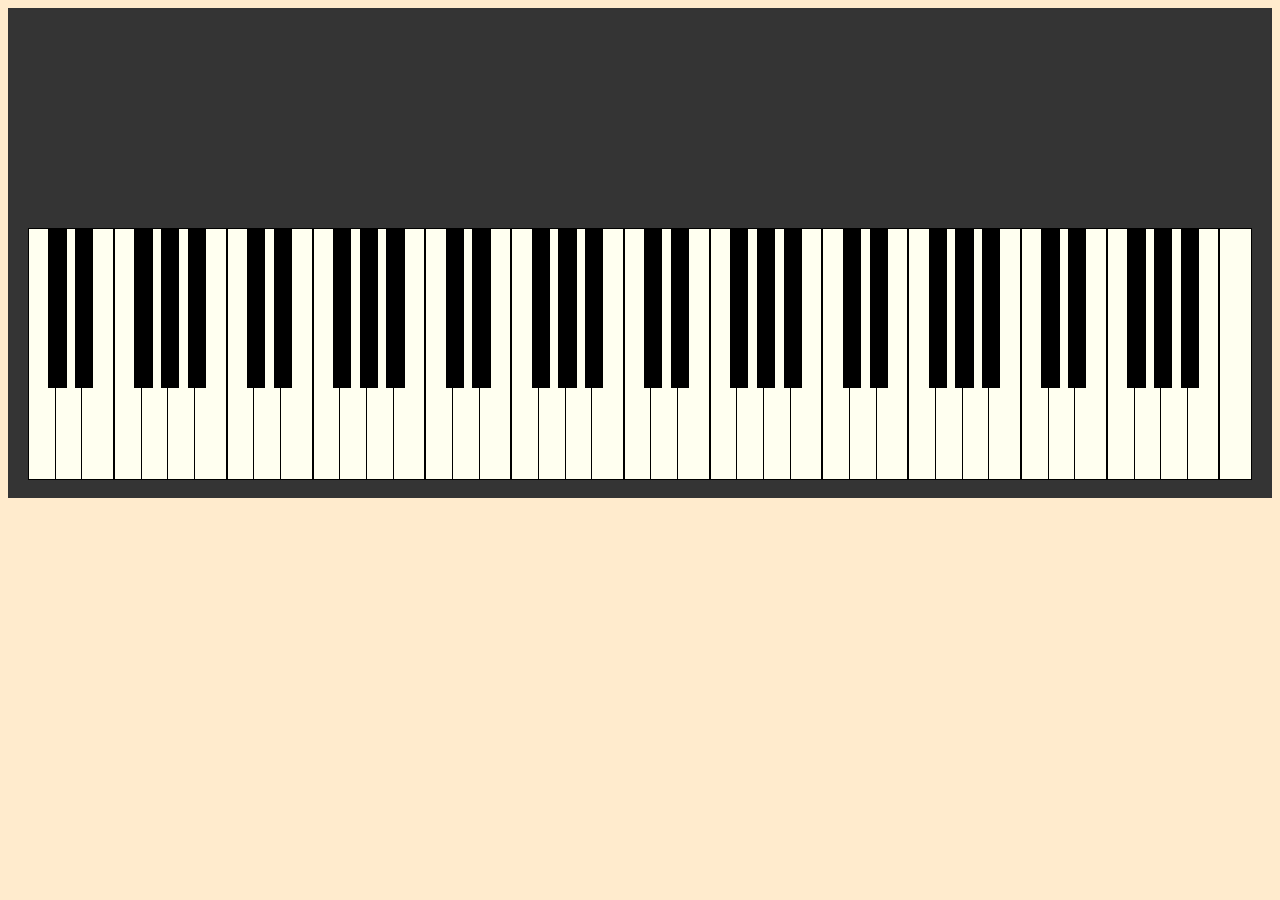
<file: Week8/index.html>
<!DOCTYPE html>
<html lang="en">
<head>
    <meta charset="UTF-8">
    <meta name="viewport" content="width=device-width, initial-scale=1.0">
    <title> Document </title>
    <link href = "styles/style.css" rel = "stylesheet" type="text/css">
   
</head>
<body>
    <div id="keyboard">
        <div id="keypad">
            <div class="whiteKey"></div>
            <div class="blackKey"></div>
            <div class="whiteKey"></div>
            <div class="blackKey"></div>
            <div class="whiteKey"></div>
            <div class="whiteKey"></div>
            <div class="blackKey"></div>
            <div class="whiteKey"></div>
            <div class="blackKey"></div>
            <div class="whiteKey"></div>
            <div class="blackKey"></div>
            <div class="whiteKey"></div>
            <div class="whiteKey"></div>
            <div class="blackKey"></div>
            <div class="whiteKey"></div>
            <div class="blackKey"></div>
            <div class="whiteKey"></div>
            <div class="whiteKey"></div>
            <div class="blackKey"></div>
            <div class="whiteKey"></div>
            <div class="blackKey"></div>
            <div class="whiteKey"></div>
            <div class="blackKey"></div>
            <div class="whiteKey"></div>
            <div class="whiteKey"></div>
            <div class="blackKey"></div>
            <div class="whiteKey"></div>
            <div class="blackKey"></div>
            <div class="whiteKey"></div>
            <div class="whiteKey"></div>
            <div class="blackKey"></div>
            <div class="whiteKey"></div>
            <div class="blackKey"></div>
            <div class="whiteKey"></div>
            <div class="blackKey"></div>
            <div class="whiteKey"></div>
            <div class="whiteKey"></div>
            <div class="blackKey"></div>
            <div class="whiteKey"></div>
            <div class="blackKey"></div>
            <div class="whiteKey"></div>
            <div class="whiteKey"></div>
            <div class="blackKey"></div>
            <div class="whiteKey"></div>
            <div class="blackKey"></div>
            <div class="whiteKey"></div>
            <div class="blackKey"></div>
            <div class="whiteKey"></div>
            <div class="whiteKey"></div>
            <div class="blackKey"></div>
            <div class="whiteKey"></div>
            <div class="blackKey"></div>
            <div class="whiteKey"></div>
            <div class="whiteKey"></div>
            <div class="blackKey"></div>
            <div class="whiteKey"></div>
            <div class="blackKey"></div>
            <div class="whiteKey"></div>
            <div class="blackKey"></div>
            <div class="whiteKey"></div>
            <div class="whiteKey"></div>
            <div class="blackKey"></div>
            <div class="whiteKey"></div>
            <div class="blackKey"></div>
            <div class="whiteKey"></div>
            <div class="whiteKey"></div>
            <div class="blackKey"></div>
            <div class="whiteKey"></div>
            <div class="blackKey"></div>
            <div class="whiteKey"></div>
            <div class="blackKey"></div>
            <div class="whiteKey"></div>

            <div class="whiteKey"></div>
        </div>
    </div>
</body>
</html>
</file>
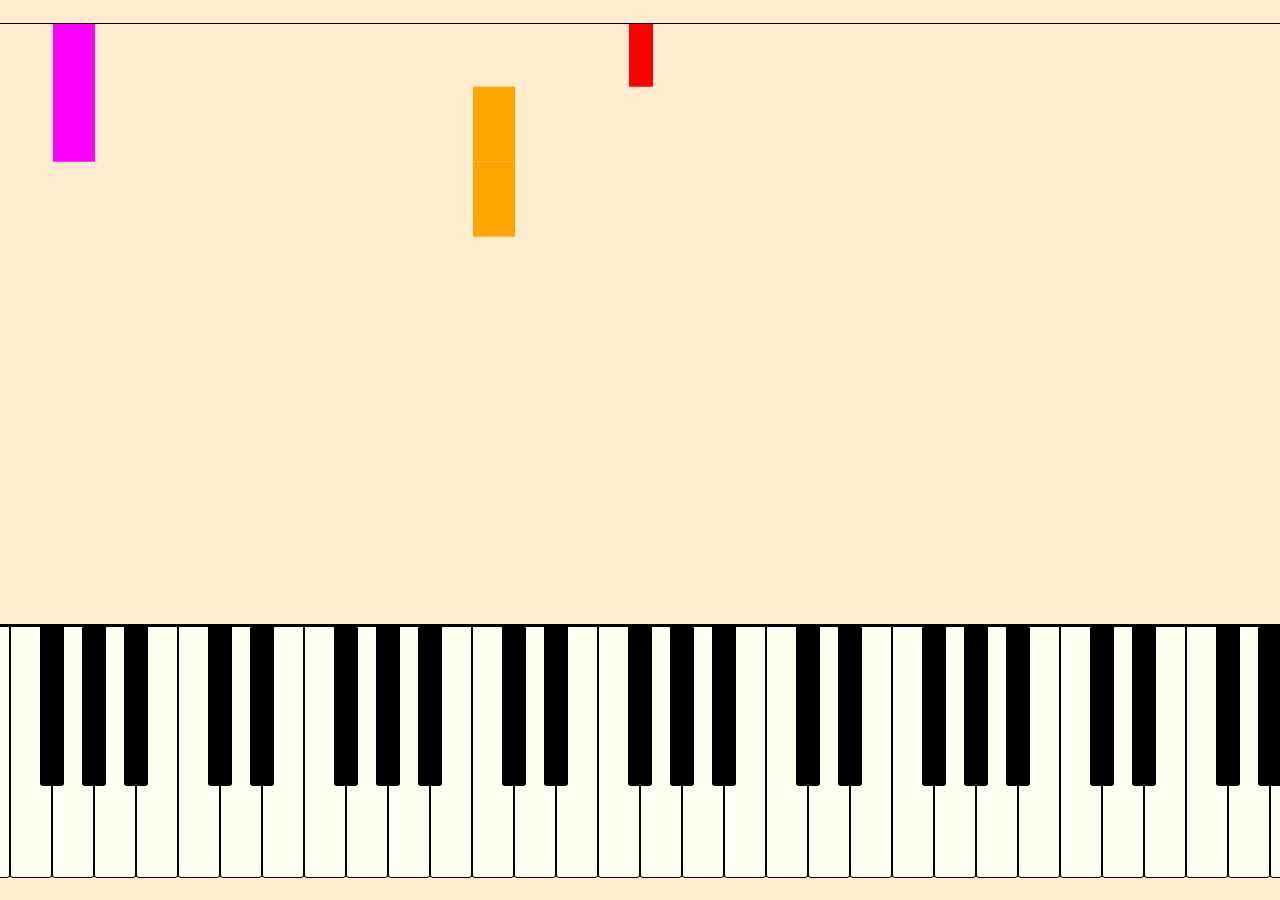
<file: Week9/KeyFall/index.html>
<!DOCTYPE html>
<html lang="en">
<head>
    <meta charset="UTF-8">
    <meta name="viewport" content="width=device-width, initial-scale=1.0">
    <title>KeyFall</title>
    <link rel="stylesheet" href="styles/style.css">
</head>
<body>
    <canvas id="gamepad" width="1512" height="600"></canvas>
    <div id="keypad">
        <div class="whiteKey" data-key="C3" data-midi-code="48"></div>
        <div class="blackKey" data-key="Db3" data-midi-code="49"></div>
        <div class="whiteKey" data-key="D3" data-midi-code="50"></div>
        <div class="blackKey" data-key="Eb3" data-midi-code="51"></div>
        <div class="whiteKey" data-key="E3" data-midi-code="52"></div>
        <div class="whiteKey" data-key="F3" data-midi-code="53"></div>
        <div class="blackKey" data-key="Gb3" data-midi-code="54"></div>
        <div class="whiteKey" data-key="G3" data-midi-code="55"></div>
        <div class="blackKey" data-key="Ab3" data-midi-code="56"></div>
        <div class="whiteKey" data-key="A3" data-midi-code="57"></div>
        <div class="blackKey" data-key="Bb3" data-midi-code="58"></div>
        <div class="whiteKey" data-key="B3" data-midi-code="59"></div>

        <div class="whiteKey" data-key="C4" data-midi-code="60"></div>
        <div class="blackKey" data-key="Db4" data-midi-code="61"></div>
        <div class="whiteKey" data-key="D4" data-midi-code="62"></div>
        <div class="blackKey" data-key="Eb4" data-midi-code="63"></div>
        <div class="whiteKey" data-key="E4" data-midi-code="64"></div>
        <div class="whiteKey" data-key="F4" data-midi-code="65"></div>
        <div class="blackKey" data-key="Gb4" data-midi-code="66"></div>
        <div class="whiteKey" data-key="G4" data-midi-code="67"></div>
        <div class="blackKey" data-key="Ab4" data-midi-code="68"></div>
        <div class="whiteKey" data-key="A4" data-midi-code="69"></div>
        <div class="blackKey" data-key="Bb4" data-midi-code="70"></div>
        <div class="whiteKey" data-key="B4" data-midi-code="71"></div>

        <div class="whiteKey" data-key="C5" data-midi-code="72"></div>
        <div class="blackKey" data-key="Db5" data-midi-code="73"></div>
        <div class="whiteKey" data-key="D5" data-midi-code="74"></div>
        <div class="blackKey" data-key="Eb5" data-midi-code="75"></div>
        <div class="whiteKey" data-key="E5" data-midi-code="76"></div>
        <div class="whiteKey" data-key="F5" data-midi-code="77"></div>
        <div class="blackKey" data-key="Gb5" data-midi-code="78"></div>
        <div class="whiteKey" data-key="G5" data-midi-code="79"></div>
        <div class="blackKey" data-key="Ab5" data-midi-code="80"></div>
        <div class="whiteKey" data-key="A5" data-midi-code="81"></div>
        <div class="blackKey" data-key="Bb5" data-midi-code="82"></div>
        <div class="whiteKey" data-key="B5" data-midi-code="83"></div>

        <div class="whiteKey" data-key="C6" data-midi-code="84"></div>
        <div class="blackKey" data-key="Db6" data-midi-code="85"></div>
        <div class="whiteKey" data-key="D6" data-midi-code="86"></div>
        <div class="blackKey" data-key="Eb6" data-midi-code="87"></div>
        <div class="whiteKey" data-key="E6" data-midi-code="88"></div>
        <div class="whiteKey" data-key="F6" data-midi-code="89"></div>
        <div class="blackKey" data-key="Gb6" data-midi-code="90"></div>
        <div class="whiteKey" data-key="G6" data-midi-code="91"></div>
        <div class="blackKey" data-key="Ab6" data-midi-code="92"></div>
        <div class="whiteKey" data-key="A6" data-midi-code="93"></div>
        <div class="blackKey" data-key="Bb6" data-midi-code="94"></div>
        <div class="whiteKey" data-key="B6" data-midi-code="95"></div>

        <div class="whiteKey" data-key="C7" data-midi-code="96"></div>
        <div class="blackKey" data-key="Db7" data-midi-code="97"></div>
        <div class="whiteKey" data-key="D7" data-midi-code="98"></div>
        <div class="blackKey" data-key="Eb7" data-midi-code="99"></div>
        <div class="whiteKey" data-key="E7" data-midi-code="100"></div>
        <div class="whiteKey" data-key="F7" data-midi-code="101"></div>
        <div class="blackKey" data-key="Gb7" data-midi-code="102"></div>
        <div class="whiteKey" data-key="G7" data-midi-code="103"></div>
        <div class="blackKey" data-key="Ab7" data-midi-code="104"></div>
        <div class="whiteKey" data-key="A7" data-midi-code="105"></div>
        <div class="blackKey" data-key="Bb7" data-midi-code="106"></div>
        <div class="whiteKey" data-key="B7" data-midi-code="107"></div>

        <div class="whiteKey" data-key="C8" data-midi-code="108"></div>
    </div>
    <script src="scripts/song.js"></script>
    <script src="scripts/game.js"></script>
    
</body>
</html>
</file>
<file: Week8/styles/style.css>
body {
    background-color: blanchedalmond;
}

#keyboard {
    height: 250px;
    background-color: #343434;

    padding: 20px;
    padding-top: 220px;

}

#keypad {
    height: 250px;
    background-color: red;
    display: flex;
}

.whiteKey {
    width: 40px;
    height: 250px;
    border: 1px solid black;
    background-color: ivory;
    display: inline-block;
}

.blackKey {
    width: 24px;
    height: 160px;
    background-color: black;
    margin: 0 -12px;
    z-index: 1;
}
</file>
<file: Week9/KeyFall/styles/style.css>
body {
    margin: 0;
    padding: 0;
    display: flex;    
    flex-direction:column;
    justify-content: center;
    align-items: center;
    height: 100vh;
    background-color: blanchedalmond;
}

#keypad {
    height: 250px;
    width: 1512px;
    display: flex;
    justify-content: center;
    align-items: bottom;
    border: 1px solid black;
}

.whiteKey {
    width: 40px;
    height: 250px;
    border: 1px solid black;
    border-bottom-right-radius: 3px;
    border-bottom-left-radius: 3px;
    background-color: ivory;
}

.blackKey {
    width: 24px;
    height: 160px;
    border-bottom-right-radius: 3px;
    border-bottom-left-radius: 3px;
    background-color: black;
    margin: 0 -12px;
    z-index: 1;
}

#gamepad
{
    width: 1512px;
    height: 600px;
    border: 1px solid black;
}
</file>
